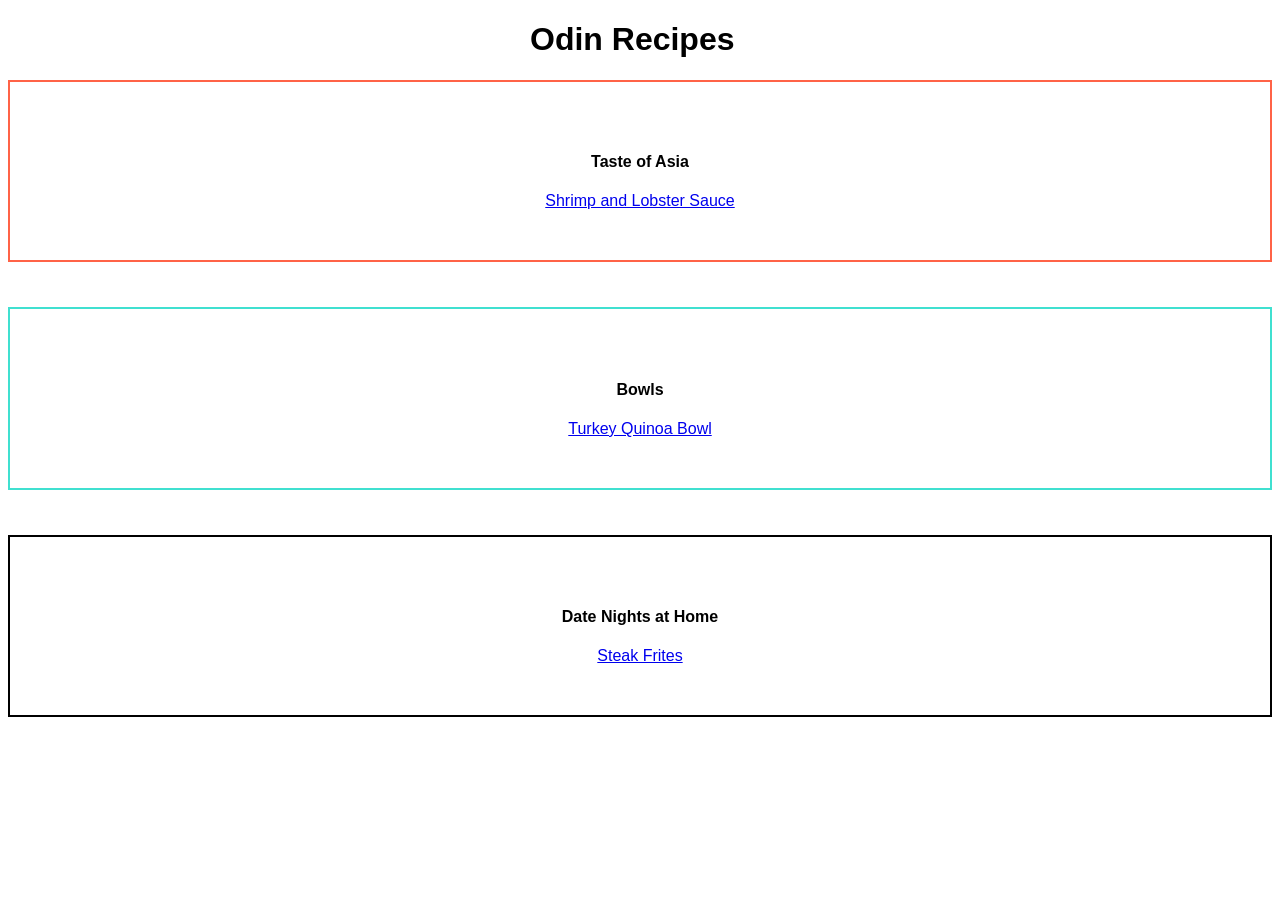
<file: index.html>
<!DOCTYPE html>
<html lang="en">
<head>
    <meta charset="UTF-8">
    <meta name="viewport" content="width=device-width, initial-scale=1.0">
    <title>Odin Recipes</title>
    <link rel="stylesheet" href="style-index.css">
</head>
<body class="body">
    <div class="main-header"><h1>Odin Recipes</h1></div>
      <div class="asia"><h4>Taste of Asia</h4>
     <a href="recipes/shrimp-and-lobser-sauce.html">Shrimp and Lobster Sauce</a></div>
      <div class="bowl"><h4>Bowls</h4>
     <a href="recipes/turkey-quinoa-bolw.html">Turkey Quinoa Bowl</a></div>
      <div class="dnh"><h4>Date Nights at Home</h4>
     <a href="recipes/steak-frites.html">Steak Frites</a></div>
</body>
</html>
</file>
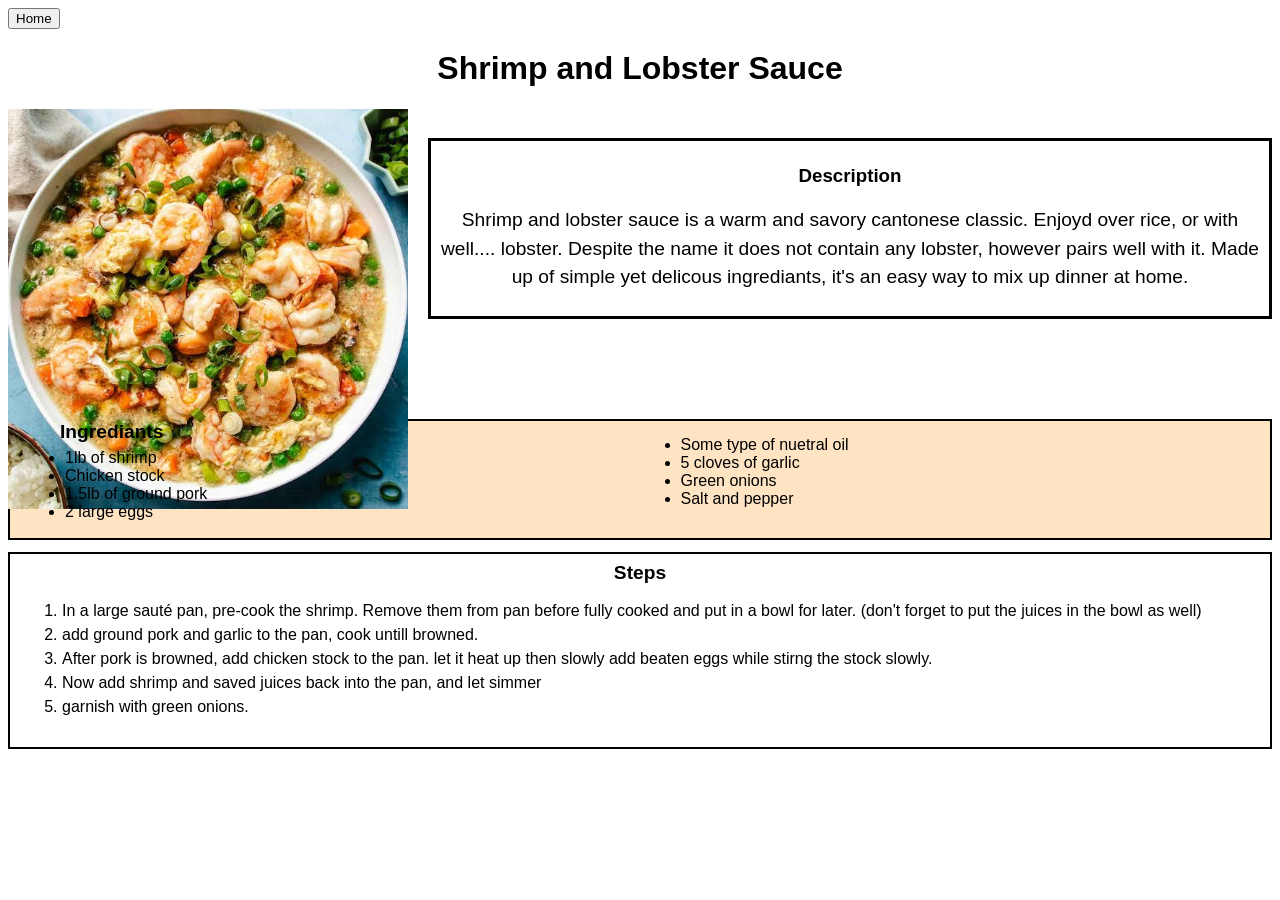
<file: recipes/shrimp-and-lobser-sauce.html>
<!DOCTYPE html>
<html lang="en">
<head>
    <meta charset="UTF-8">
    <meta name="viewport" content="width=device-width, initial-scale=1.0">
    <title>Recipes</title>
    <link rel="stylesheet" href="shrimp-style.css">
</head>
<body>
<a href="../index.html"> <button>Home</button></a>
   <h1 class="intro">Shrimp and Lobster Sauce</h1>
   
   <img class="sauce-photo" src="../images/shrimp-and-lobster-sauce.jpg" alt="a bowl full of shrimp, scallions, and sauce" width="400">
        <div class="description-header"><h3>Description</h3>   
        <div class="description"><p>Shrimp and lobster sauce is a warm and savory cantonese classic. 
            Enjoyd over rice, or with well.... lobster. 
            Despite the name it does <emp>not</emp> contain any lobster, however pairs well with it. 
            Made up of simple yet delicous ingrediants, it's an easy way to mix up dinner at home.</p></div>
</div> 
<div class="list">
<h4 class="ingrediants">Ingrediants</h4>

<ul>

    <li>1lb of shrimp</li>
    <li>Chicken stock</li>
    <li>1.5lb of ground pork</li>
    <li>2 large eggs</li>
    <li>Some type of nuetral oil</li>
    <li>5 cloves of garlic</li>
    <li>Green onions</li>
    <li>Salt and pepper</li>

</ul>
</div>

<div class="steps-list"><h3 class="steps">Steps</h3>

    <ol>

        <li>In a large sauté pan, pre-cook the shrimp. Remove them from pan before fully cooked and put in a bowl for later. (don't forget to put the juices in the bowl as well)</li>
        <li>add ground pork and garlic to the pan, cook untill browned.</li>
        <li>After pork is browned, add chicken stock to the pan. let it heat up then slowly add beaten eggs while stirng the stock slowly.</li>
        <li>Now add shrimp and saved juices back into the pan, and let simmer</li>
        <li>garnish with green onions.</li>

    </ol>
    </div>
</body>
</html>
</file>
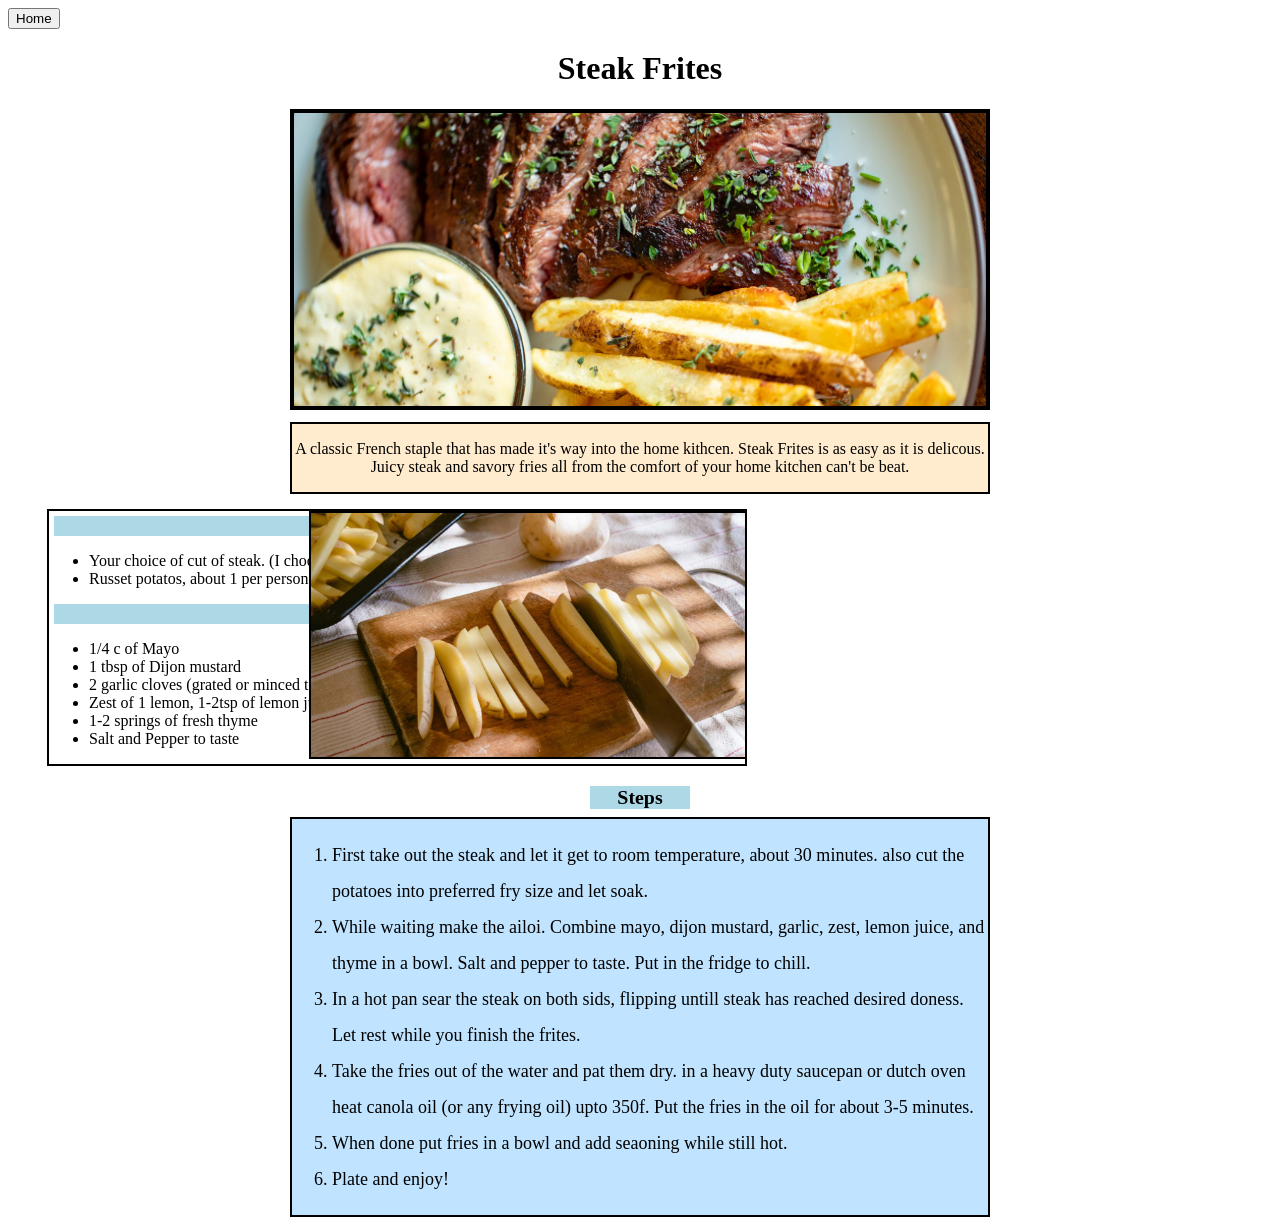
<file: recipes/steak-frites.html>
<!DOCTYPE html>
<html lang="en">
<head>
    <meta charset="UTF-8">
    <meta name="viewport" content="width=device-width, initial-scale=1.0">
    <title>Steak Frites</title>
    <link rel="stylesheet" href="style-steak.css">

</head>

<body>
<a href="../index.html"> <button>Home</button></a>

    <h1 class="intro">Steak Frites</h1>
<img class="yummy-photo" src="../images/steak-frites.jpg" alt="cut up steak with fries and a aioli">
<div class="description"><p>A classic French staple that has made it's way into the home kithcen. 
    Steak Frites is as easy as it is delicous. Juicy steak and savory fries all from the comfort of your home kitchen can't be beat.</p>
</div>

<div class="ingrediants">
    <h3 class="aioli">Ingrediants</h3>
        <ul>
            <li>Your choice of cut of steak. (I choose flank)</li>
         <li>Russet potatos, about 1 per person</li>
    
        </ul>
        <!--put image of potatoes here-->
       
    <h6 class="aioli">Lemon Thyme Aioli</h6>
        <ul>
            <li>1/4 c of Mayo</li>
            <li>1 tbsp of Dijon mustard</li>
            <li>2 garlic cloves (grated or minced to a paste)</li>
            <li>Zest of 1 lemon, 1-2tsp of lemon juice</li>
            <li>1-2 springs of fresh thyme</li>
         <li>Salt and Pepper to taste</li>
         </ul>
         <div><img class="potato" src="../images/cut-potatoes.jpg"></div>
        </div>
         
<div class="steps"><h3>Steps</h3></div>
<div class="instructions"><ol>
    <li>First take out the steak and let it get to room temperature, about 30 minutes. also cut the potatoes into preferred fry size and let soak.</li>
    <li>While waiting make the ailoi. Combine mayo, dijon mustard, garlic, zest, lemon juice, and thyme in a bowl. Salt and pepper to taste. Put in the fridge to chill.</li>
    <li>In a hot pan sear the steak on both sids, flipping untill steak has reached desired doness. Let rest while you finish the frites.</li>
    <li>Take the fries out of the water and pat them dry. in a heavy duty saucepan or dutch oven heat canola oil (or any frying oil) upto 350f.
        Put the fries in the oil for about 3-5 minutes.</li>
    <li>When done put fries in a bowl and add seaoning while still hot.</li>    
    <li>Plate and enjoy!</li>    

</ol>
</div>


</body>
</html>
</file>
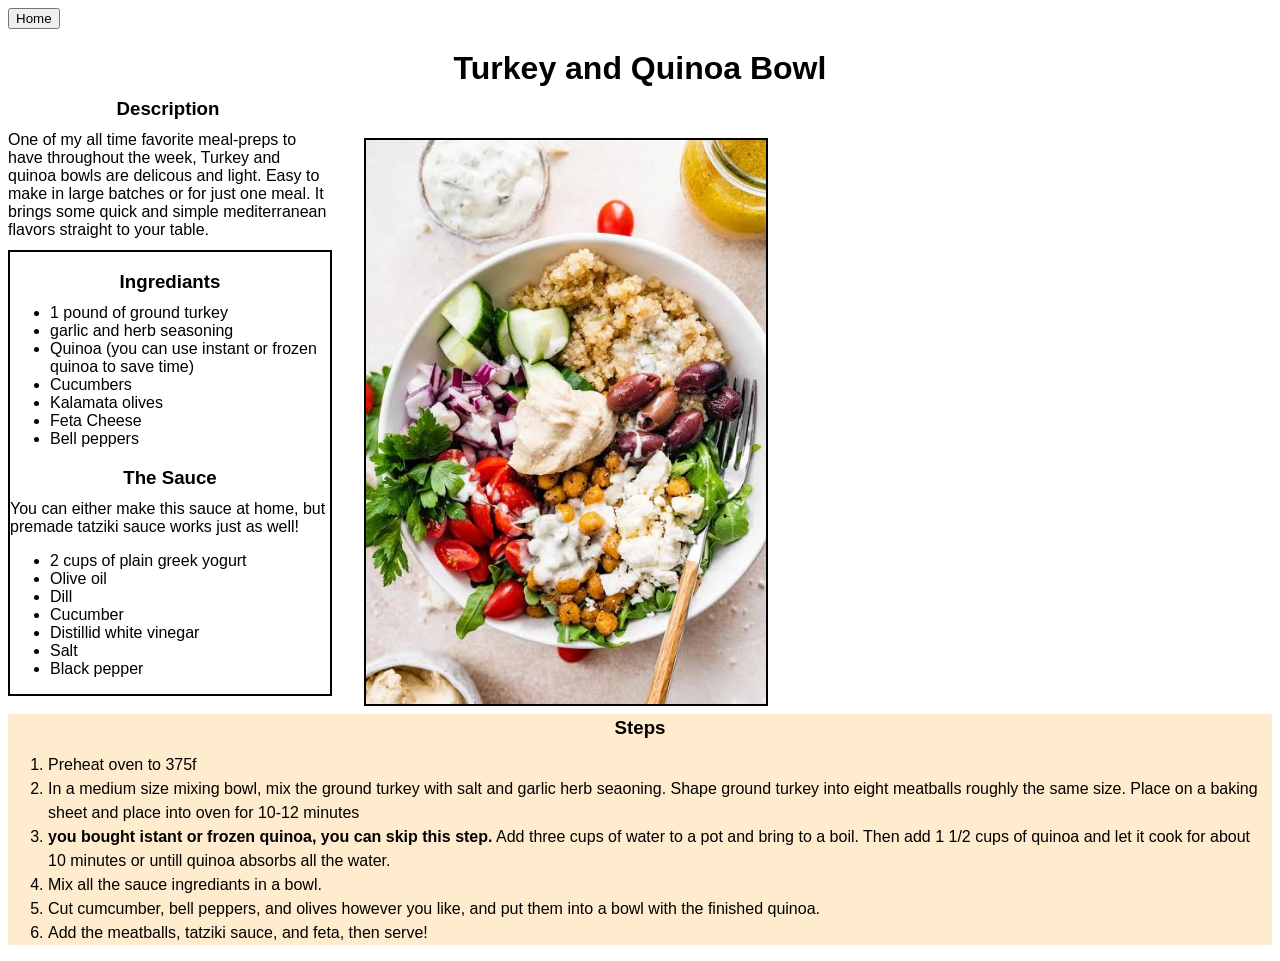
<file: recipes/turkey-quinoa-bolw.html>
<!DOCTYPE html>
<html lang="en">
<head>
    <meta charset="UTF-8">
    <meta name="viewport" content="width=device-width, initial-scale=1.0">
    <title>Recipe</title>
    <link rel="stylesheet" href="style-turkey.css">
</head>
<body>
     <a href="../index.html"><button>Home</button></a>
<h1 class="header">Turkey and Quinoa Bowl</h1>
<img class="turkey" src="../images/turkey-quinoa.jpg" width="400" alt="a grain bowl with turkey and other ingrediants.">
<div class="intro"><h3 class="header">Description</h3>
<p>One of my all time favorite meal-preps to have throughout the week, Turkey and quinoa bowls are delicous and light.
    Easy to make in large batches or for just one meal. It brings some quick and simple mediterranean flavors straight to your table.</p>
</div>
<div class="ingrediants"><h3 class="header">Ingrediants</h3>
    <ul>        

         <li>1 pound of ground turkey</li>
        <li>garlic and herb seasoning </li>
        <li>Quinoa (you can use instant or frozen quinoa to save time)</li>
        <li>Cucumbers</li>
        <li>Kalamata olives</li>
        <li>Feta Cheese</li>
        <li>Bell peppers</li>

    </ul>
    
<h3 class="header">The Sauce</h3>
    <p>You can either make this sauce at home, but premade tatziki sauce works just as well!</p>
    
    <ul>
       
        <li>2 cups of plain greek yogurt</li>
        <li>Olive oil</li>
        <li>Dill</li>
        <li>Cucumber</li>
        <li>Distillid white vinegar</li>
        <li>Salt</li>
        <li>Black pepper</li>
    </ul>
   </div>
   <div class="steps"><h3 class="header">Steps</h3>
    <ol>

        <li>Preheat oven to 375f</li>
        <li>In a medium size mixing bowl, mix the ground turkey with salt and garlic herb seaoning.
            Shape ground turkey into eight meatballs roughly the same size. 
            Place on a baking sheet and place into oven for 10-12 minutes </li>
        <li><strong>you bought istant or frozen quinoa, you can skip this step.</strong> 
            Add three cups of water to a pot and bring to a boil. 
            Then add 1 1/2 cups of quinoa and let it cook for about 10 minutes or untill quinoa absorbs all the water.</li>
        <li>Mix all the sauce ingrediants in a bowl.</li>
        <li>Cut cumcumber, bell peppers, and olives however you like, and put them into a bowl with the finished quinoa.</li>    
        <li>Add the meatballs, tatziki sauce, and feta, then serve!</li>
     </ol>
</div>

</body>
</html>
</file>
<file: style-index.css>
*{
    box-sizing:border-box
}

.body{
font-family: sans-serif;

}

.main-header{
    margin: auto;
    width: 220px;
    display: block;
}

.asia{
    display: block;
    padding: 50px;
    border: 2px solid tomato;
    margin: auto;
    text-align: center;
    margin-bottom: 45px;
}

.bowl{
    display: block;
    padding: 50px;
    border: 2px solid turquoise;
    text-align: center;
    margin-bottom: 45px;

}

.dnh{
    display: block;
    padding: 50px;
    border: 2px solid black;
    text-align: center;

}
</file>
<file: recipes/shrimp-style.css>
*{
    font-family: sans-serif;
}
.intro{
    text-align: center;
}
.description-header{
    margin-left: 420px;
    margin-top: -375px;
    margin-bottom: 100px;
    text-align: center;
    border: 3px solid black;
    padding: 5px;
}
.description{
    font-size: larger;
    line-height: 1.5;
    text-align: center;
}
.list{
    column-count: 2;
    column-gap: 1px;
    margin: auto;
    border: 2px solid black;
    padding: 15px;
    background-color: bisque;
}
.ingrediants{
   margin-left: 35px;
   margin-bottom: -10px;
   margin-top: -15px;
   font-size: larger;
}
.steps-list{
    border: 2px solid black;
    margin-top: 12px;
    padding: 12px;
    line-height: 1.5;
.steps{
    text-align: center;
    font-size: larger;
    margin-top: -7px;
    margin-bottom: -5px;
}
}
</file>
<file: recipes/style-steak.css>
*{
box-sizing: border-box;
}

.intro{
     text-align: center;
   font-family: 'sans-serif';
    
}

.yummy-photo{
    margin: auto;
    display: block;
    width: 700px;
    border: 4px solid black;
    margin-bottom: 12px;
}
.description{
    display: block;
    border: 2px solid black;
    background-color: blanchedalmond;
    margin:auto;
    width: 700px;
    text-align: center;

}
.ingrediants{
    border: 2px solid black;
    margin-right: 525px;
    margin-top: 15px;
    margin-left: 39px;
    position: relative;

}   
.aioli{
    text-align: center;
    font-size: 17px;
    margin: 5px;
    background-color: lightblue;
}
.steps{
    text-align: center;
    font-size: 17px;
    margin: 5px;
    background-color: lightblue;
    width: 100px;
    margin:auto;
    margin-bottom: -12px;
}

.instructions{

    border: 2px solid black;
    background-color: rgba(189, 227, 255, 0.946);
    margin: auto;
    width: 700px;
    height: 400px;
    font-size: large;
    line-height: 2;
   
}

.potato{
    display: block;
    width: 438px;
    border: 2px solid black;
    height: auto;
    margin-left: 260px;
    position: absolute;
    top: 0;
    left: 0;
}
</file>
<file: recipes/style-turkey.css>
*{
    font-family: Arial, Helvetica, sans-serif;
}
.header{
    text-align: center;
    margin-bottom: -5px;
}
.turkey{
    border: 2px solid black;
    margin-left: 356px;
    position: relative;
    top: 56px;
    
}
.intro{
    margin-right: 370px;
    width: 320px;
    margin-top: -575px;
}
.ingrediants{
    width: 320px;
    border: 2px solid black;
    margin-top: -5px;
}
.steps{
    background-color: blanchedalmond;
    line-height: 1.5;
}
</file>
